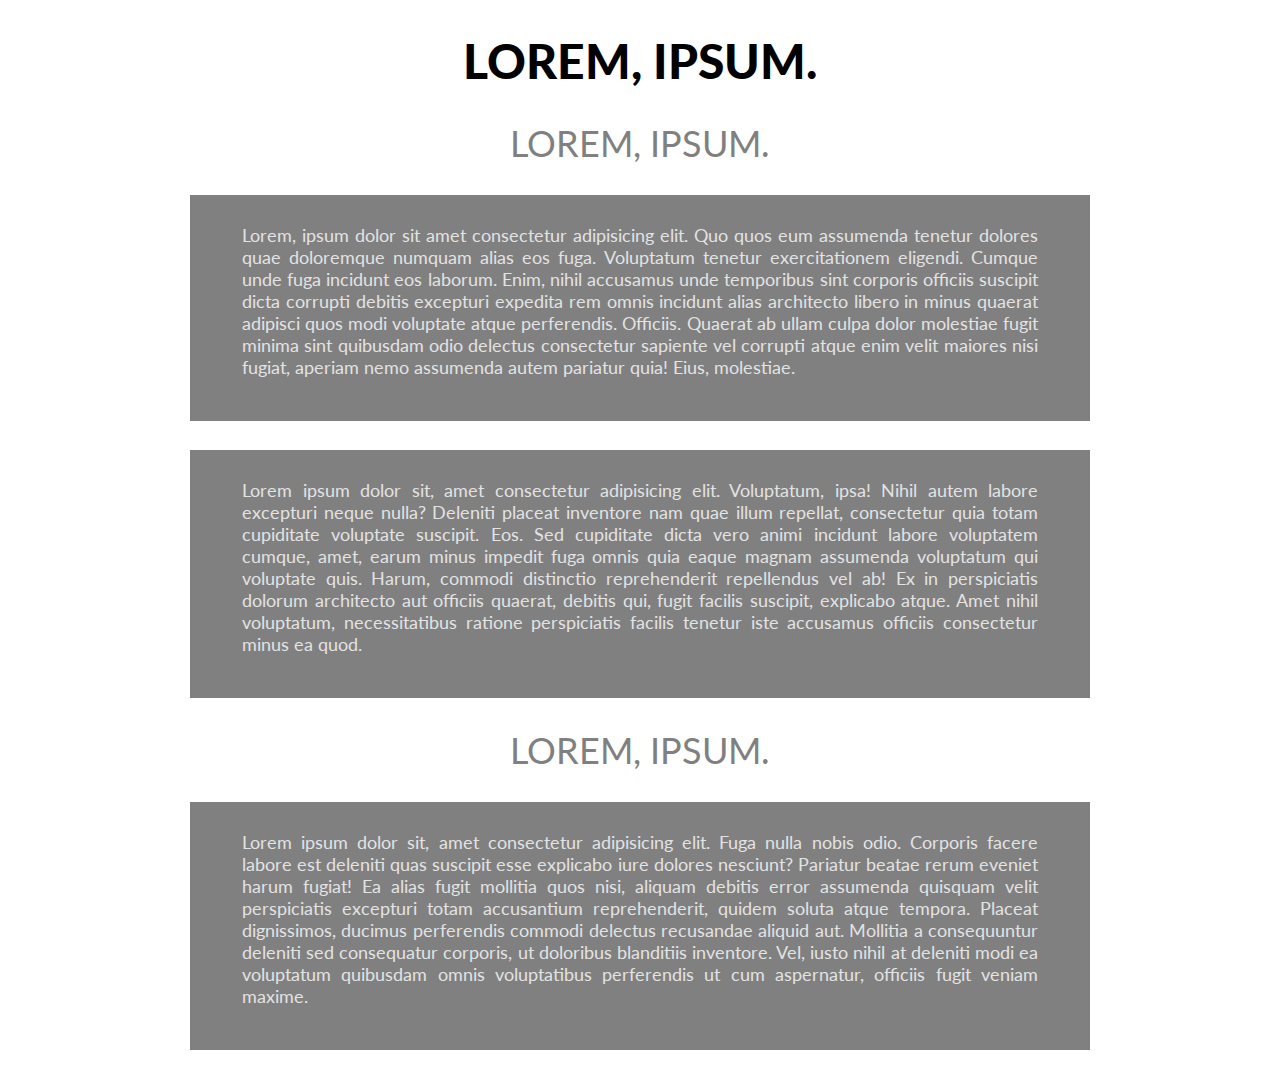
<file: project_1/index.html>
<!DOCTYPE html>
<html lang="en"> 
    

<head>
    <meta charset="UTF-8">
    <meta name="viewport" content="width=device-width, initial-scale=1.0">
    <title>Project_1</title>
    <link rel="preconnect" href="https://fonts.googleapis.com">
    <link rel="preconnect" href="https://fonts.gstatic.com" crossorigin>
    <link href="https://fonts.googleapis.com/css2?family=Lato:wght@400;900&display=swap" rel="stylesheet">
    <link rel="stylesheet" href="css/style.css">
</head> 

<body>
    <!--comment-->
    <!-- Start of code ourfirst project -->
    <h1>Lorem, ipsum.</h1>
    <div class="container">
        <h2>Lorem, ipsum.</h2>
        <p>Lorem, ipsum dolor sit amet consectetur adipisicing elit. Quo quos eum assumenda tenetur dolores quae doloremque numquam alias eos fuga. Voluptatum tenetur exercitationem eligendi. Cumque unde fuga incidunt eos laborum.
        Enim, nihil accusamus unde temporibus sint corporis officiis suscipit dicta corrupti debitis excepturi expedita rem omnis incidunt alias architecto libero in minus quaerat adipisci quos modi voluptate atque perferendis. Officiis.
        Quaerat ab ullam culpa dolor molestiae fugit minima sint quibusdam odio delectus consectetur sapiente vel corrupti atque enim velit maiores nisi fugiat, aperiam nemo assumenda autem pariatur quia! Eius, molestiae.</p>
    </div>
    <div class="container">
        <p>Lorem ipsum dolor sit, amet consectetur adipisicing elit. Voluptatum, ipsa! Nihil autem labore excepturi neque nulla? Deleniti placeat inventore nam quae illum repellat, consectetur quia totam cupiditate voluptate suscipit. Eos.
        Sed cupiditate dicta vero animi incidunt labore voluptatem cumque, amet, earum minus impedit fuga omnis quia eaque magnam assumenda voluptatum qui voluptate quis. Harum, commodi distinctio reprehenderit repellendus vel ab!
        Ex in perspiciatis dolorum architecto aut officiis quaerat, debitis qui, fugit facilis suscipit, explicabo atque. Amet nihil voluptatum, necessitatibus ratione perspiciatis facilis tenetur iste accusamus officiis consectetur minus ea quod.</p>
    </div>
    <div class="container">
        <h2>Lorem, ipsum.</h2>
        <p>Lorem ipsum dolor sit, amet consectetur adipisicing elit. Fuga nulla nobis odio. Corporis facere labore est deleniti quas suscipit esse explicabo iure dolores nesciunt? Pariatur beatae rerum eveniet harum fugiat!
        Ea alias fugit mollitia quos nisi, aliquam debitis error assumenda quisquam velit perspiciatis excepturi totam accusantium reprehenderit, quidem soluta atque tempora. Placeat dignissimos, ducimus perferendis commodi delectus recusandae aliquid aut.
        Mollitia a consequuntur deleniti sed consequatur corporis, ut doloribus blanditiis inventore. Vel, iusto nihil at deleniti modi ea voluptatum quibusdam omnis voluptatibus perferendis ut cum aspernatur, officiis fugit veniam maxime.</p>
    </div>
</body>

</html>
</file>
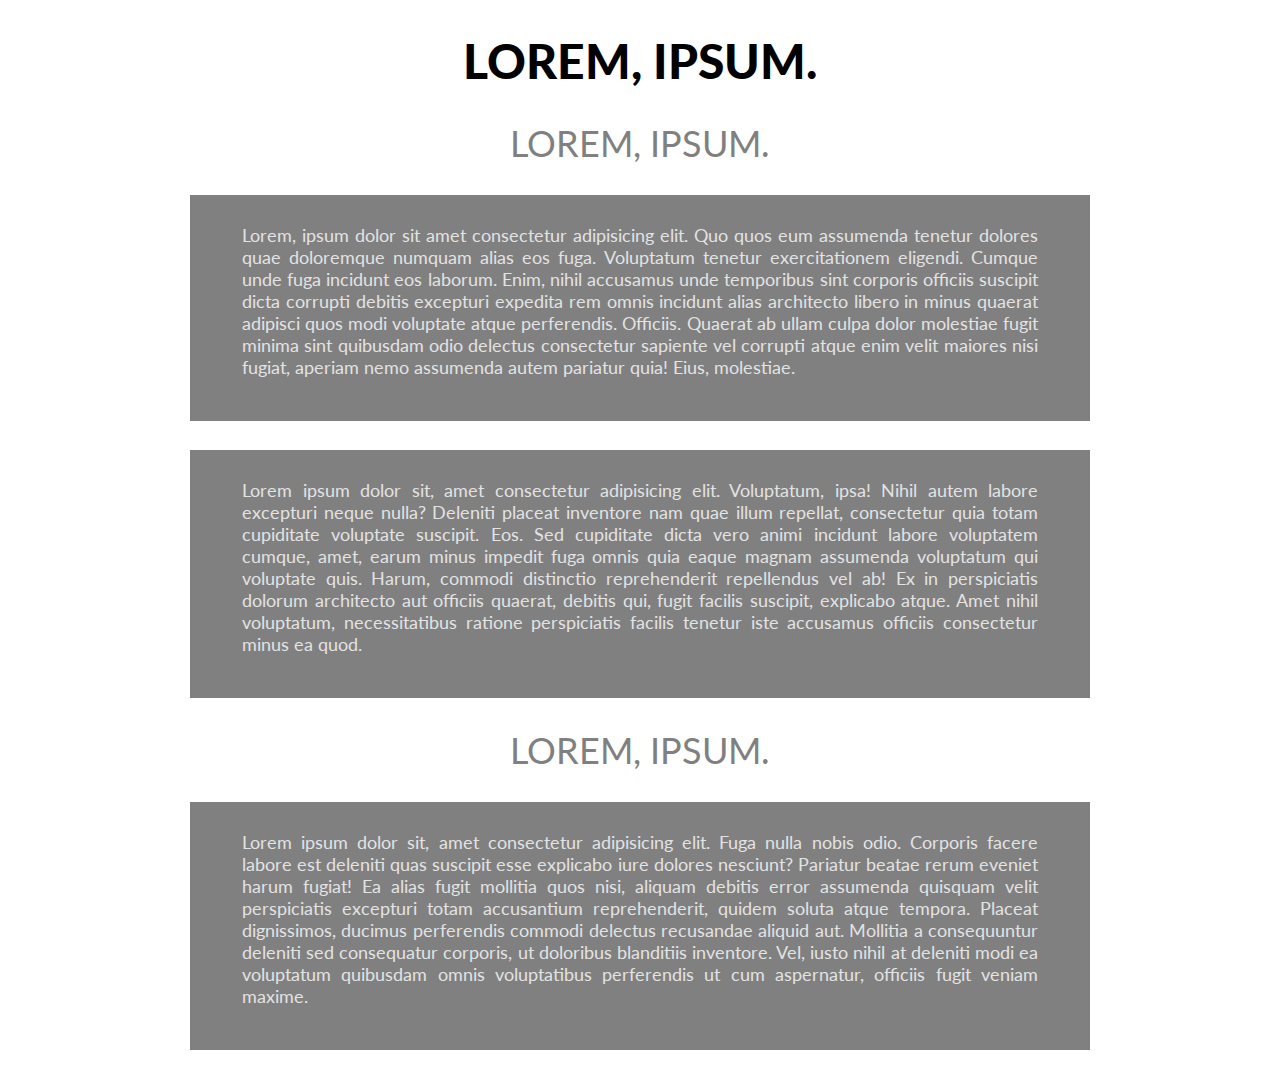
<file: project_1/idex.html>
<!DOCTYPE html>
<html lang="en"> 
    

<head>
    <meta charset="UTF-8">
    <meta name="viewport" content="width=device-width, initial-scale=1.0">
    <title>Project_1</title>
    <link rel="preconnect" href="https://fonts.googleapis.com">
    <link rel="preconnect" href="https://fonts.gstatic.com" crossorigin>
    <link href="https://fonts.googleapis.com/css2?family=Lato:wght@400;900&display=swap" rel="stylesheet">
    <link rel="stylesheet" href="css/style.css">
</head> 

<body>
    <!--comment-->
    <!-- Start of code ourfirst project -->
    <h1>Lorem, ipsum.</h1>
    <div class="container">
        <h2>Lorem, ipsum.</h2>
        <p>Lorem, ipsum dolor sit amet consectetur adipisicing elit. Quo quos eum assumenda tenetur dolores quae doloremque numquam alias eos fuga. Voluptatum tenetur exercitationem eligendi. Cumque unde fuga incidunt eos laborum.
        Enim, nihil accusamus unde temporibus sint corporis officiis suscipit dicta corrupti debitis excepturi expedita rem omnis incidunt alias architecto libero in minus quaerat adipisci quos modi voluptate atque perferendis. Officiis.
        Quaerat ab ullam culpa dolor molestiae fugit minima sint quibusdam odio delectus consectetur sapiente vel corrupti atque enim velit maiores nisi fugiat, aperiam nemo assumenda autem pariatur quia! Eius, molestiae.</p>
    </div>
    <div class="container">
        <p>Lorem ipsum dolor sit, amet consectetur adipisicing elit. Voluptatum, ipsa! Nihil autem labore excepturi neque nulla? Deleniti placeat inventore nam quae illum repellat, consectetur quia totam cupiditate voluptate suscipit. Eos.
        Sed cupiditate dicta vero animi incidunt labore voluptatem cumque, amet, earum minus impedit fuga omnis quia eaque magnam assumenda voluptatum qui voluptate quis. Harum, commodi distinctio reprehenderit repellendus vel ab!
        Ex in perspiciatis dolorum architecto aut officiis quaerat, debitis qui, fugit facilis suscipit, explicabo atque. Amet nihil voluptatum, necessitatibus ratione perspiciatis facilis tenetur iste accusamus officiis consectetur minus ea quod.</p>
    </div>
    <div class="container">
        <h2>Lorem, ipsum.</h2>
        <p>Lorem ipsum dolor sit, amet consectetur adipisicing elit. Fuga nulla nobis odio. Corporis facere labore est deleniti quas suscipit esse explicabo iure dolores nesciunt? Pariatur beatae rerum eveniet harum fugiat!
        Ea alias fugit mollitia quos nisi, aliquam debitis error assumenda quisquam velit perspiciatis excepturi totam accusantium reprehenderit, quidem soluta atque tempora. Placeat dignissimos, ducimus perferendis commodi delectus recusandae aliquid aut.
        Mollitia a consequuntur deleniti sed consequatur corporis, ut doloribus blanditiis inventore. Vel, iusto nihil at deleniti modi ea voluptatum quibusdam omnis voluptatibus perferendis ut cum aspernatur, officiis fugit veniam maxime.</p>
    </div>
</body>

</html>
</file>
<file: project_1/css/style.css>
/* Comment */
body{
    font-family: 'Lato', sans-serif;
}
h1{
    font-size: 48px;
    font-weight: 900;
}
h2{
    color: #808080;
    font-size: 36px;
    font-weight: 400;
}
h1,h2{
    text-align: center;
    text-transform: uppercase;
}
p{
    background-color: rgb(128, 128, 128);
    color: #e3e3e3;
    font-size: 18px;
    font-weight: 400;
    text-align: justify;
    margin-top: 29px;
    /* padding-top: 29px; 
    padding-right: 52px;
    padding-bottom: 43px;
    padding-left: 52px;  */
    padding: 29px 52px 43px 52px;
}
.container{
    max-width: 900px;
    margin: 0 auto 0 auto;
}
</file>
